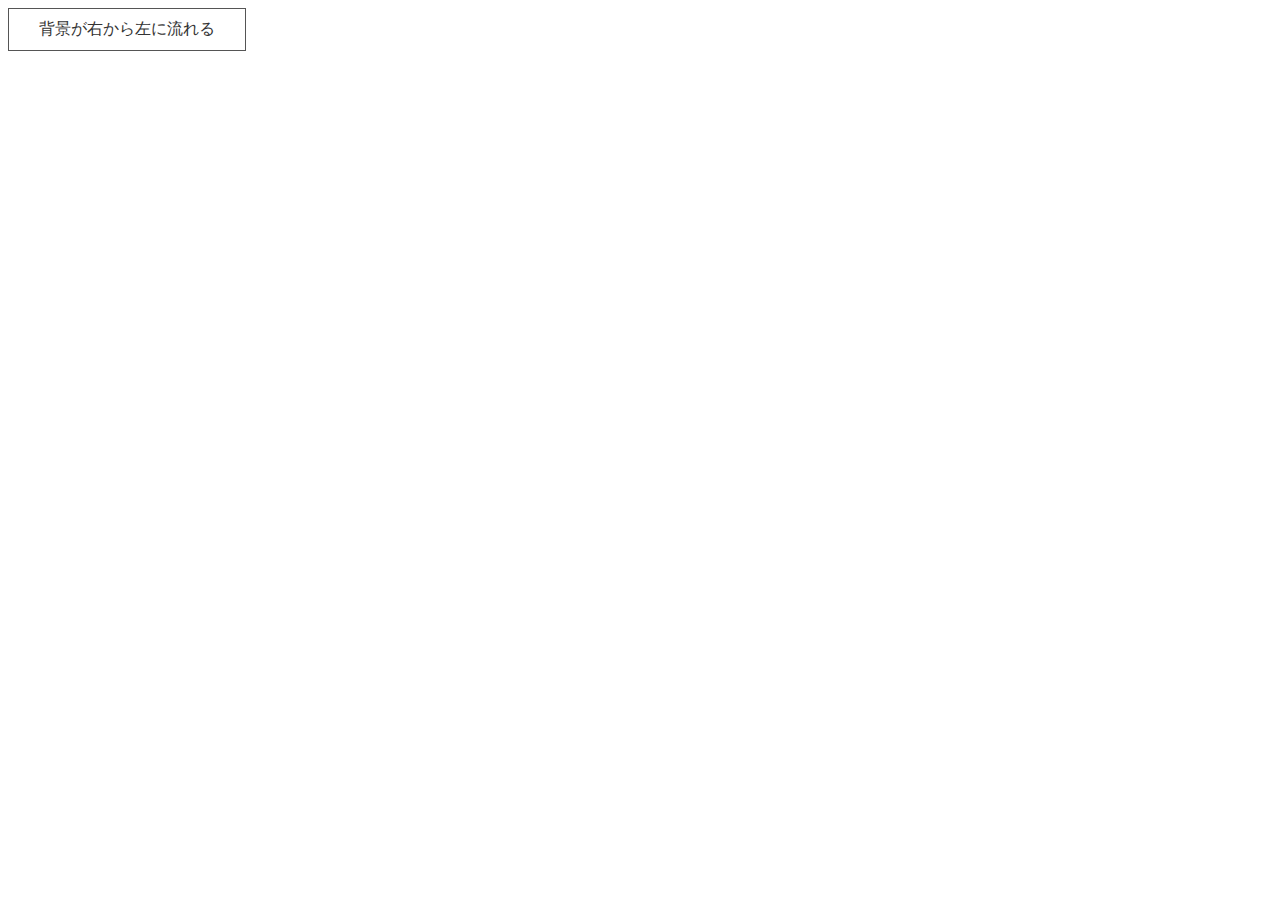
<file: button/button.html>
<!DOCTYPE html>
<html lang="en">
<head>
    <meta charset="UTF-8">
    <meta name="viewport" content="width=device-width, initial-scale=1.0">
    <title>Document</title>
    <link rel="stylesheet" href="button.css">
</head>
<body>
    <a class="p-body__button p-body__bgright"><span>背景が右から左に流れる</span></a>
</body>
</html>
</file>
<file: button/button.css>
/*# sourceMappingURL=button.css.map */
.p-body__button {
    /*アニメーションの起点とするためrelativeを指定*/
    position: relative;
	overflow: hidden;
    /*ボタンの形状*/
	text-decoration: none;
	display: inline-block;
    /* ボタンを作成するためのborder */
   	border: 1px solid #555;
    padding: 10px 30px;
    text-align: center;
    outline: none;
    /*アニメーションの指定*/   
    transition: ease .2s;
}

.p-body__button span {
	position: relative;
	z-index: 3;/*z-indexの数値をあげて文字を背景よりも手前に表示*/
	color:#333;
}

.p-body__button:hover span{
	color:#fff;
}

.p-body__bgright:before {
 	content: '';
    /*絶対配置で位置を指定*/
 	position: absolute;
 	top: 0;
 	left: 0;
 	z-index: 2;/* 要素を重ねる必要がない場合、いらない */
    /*色や形状*/
 	background:  #333;/*背景色*/
 	width: 100%;
	height: 100%;
    /*アニメーション*/ 	
    transition: transform .6s cubic-bezier(0.8, 0, 0.2, 1) 0s;
 	transform: scale(0, 1);
	transform-origin: left top;
}

.p-body__bgright:hover:before{
	transform-origin:right top;
	transform:scale(1, 1);
}
</file>
